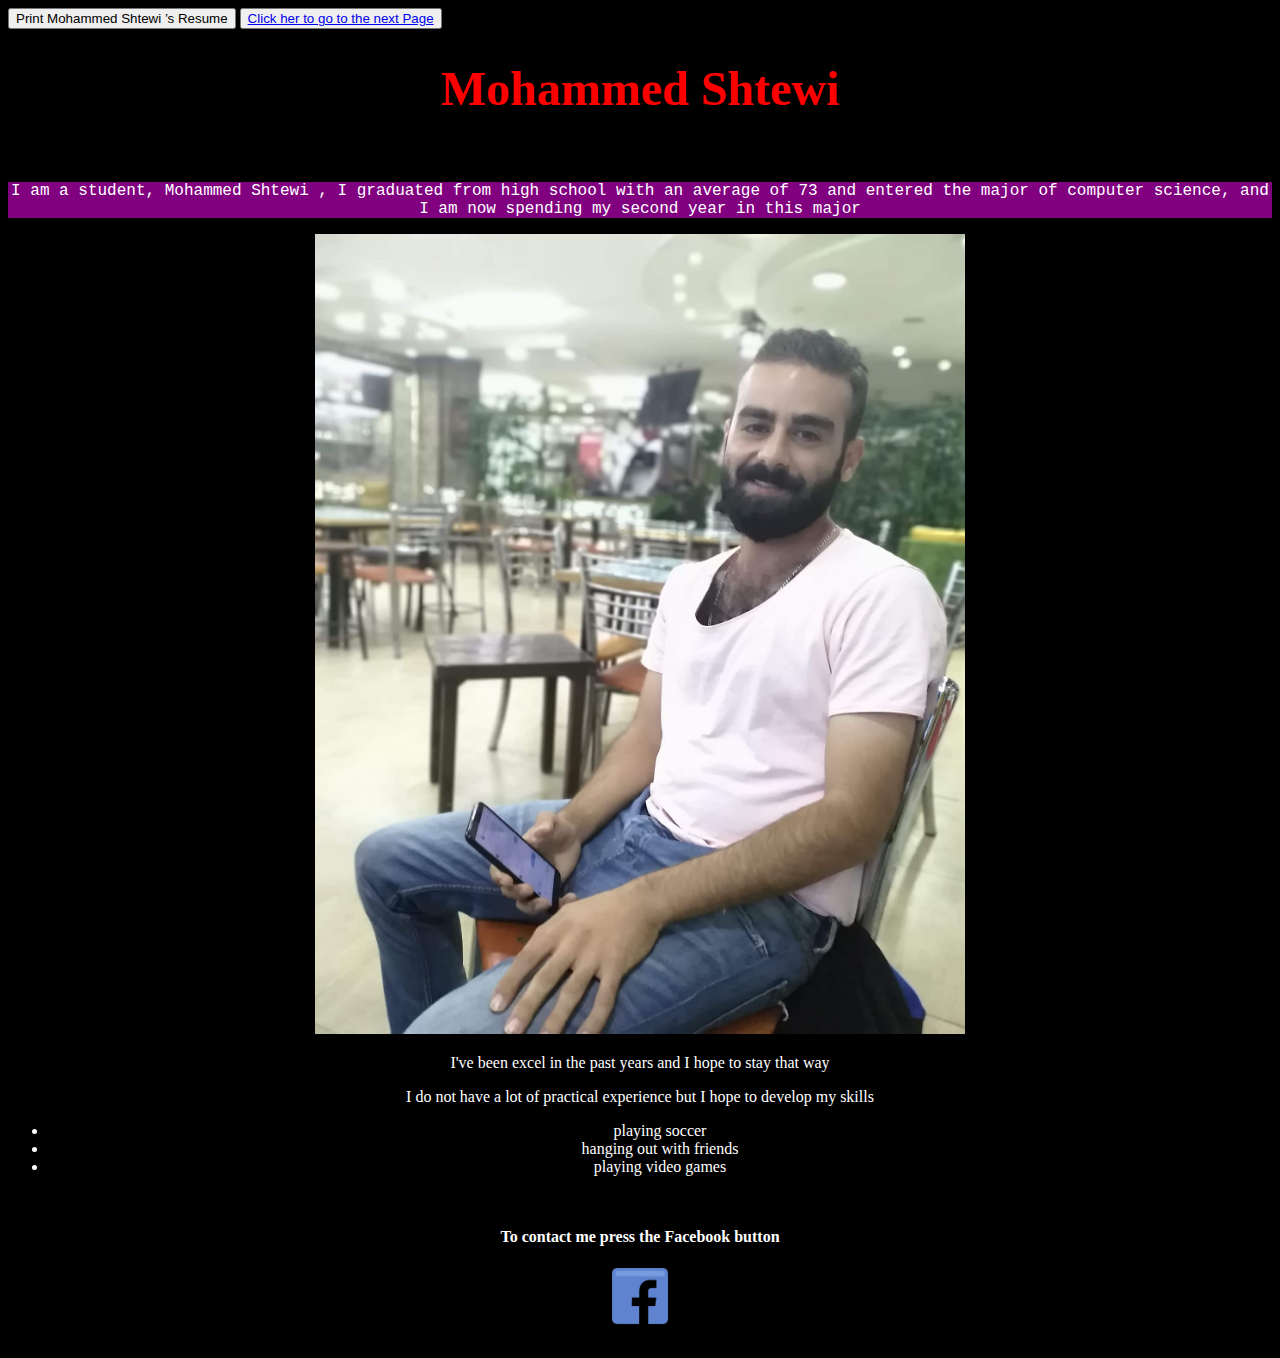
<file: index.html>
<!DOCTYPE html>
<html lang="en">
<head>
    <meta charset="UTF-8">
    <meta name="viewport" content="width=device-width, initial-scale=1.0">
    <title> Mohammed shtewi </title>
    <link rel="stylesheet" href="style.css">
</head>
<body>
    <button class="butt" onclick="Print()">Print Mohammed Shtewi ’s Resume</button>
    <button><a href="index2.html">Click her to go to the next Page</a> </button>

    <div class="all">
    <h1 class="mn" onclick="show()"> Mohammed Shtewi </h1>
    <br>
    <p class="bg">I am a student, <span onclick="show()"> Mohammed Shtewi </span>, I graduated from high school with an average of 73 and entered the major of computer science, and I am now spending my second year in this major</p>
    <img class="img2" src="myphoto.jpg" alt="">
    <p>I've been excel in the past years and I hope to stay that way</p>
    <p>I do not have a lot of practical experience but I hope to develop my skills</p>
    <ul>
    <li>playing soccer </li> 
    <li>hanging out with friends </li> 
    <li>playing video games</li> 
    </ul>
    <br><br>
    <strong>To contact me press the Facebook button</strong>
    <br>
    <a href="https://www.facebook.com/profile.php?id=100008902654408"><img class="img1" src="Facebook_UI-03-512.webp" alt=""></a>
</div>
<script>

    function show(){
    alert ("Welcome to Mohammed Shtewi site, please let me know if you have any questions");
    }
    function Print(){
    window.print();
    }
    
    
</script>
    </body>
</html>
</file>
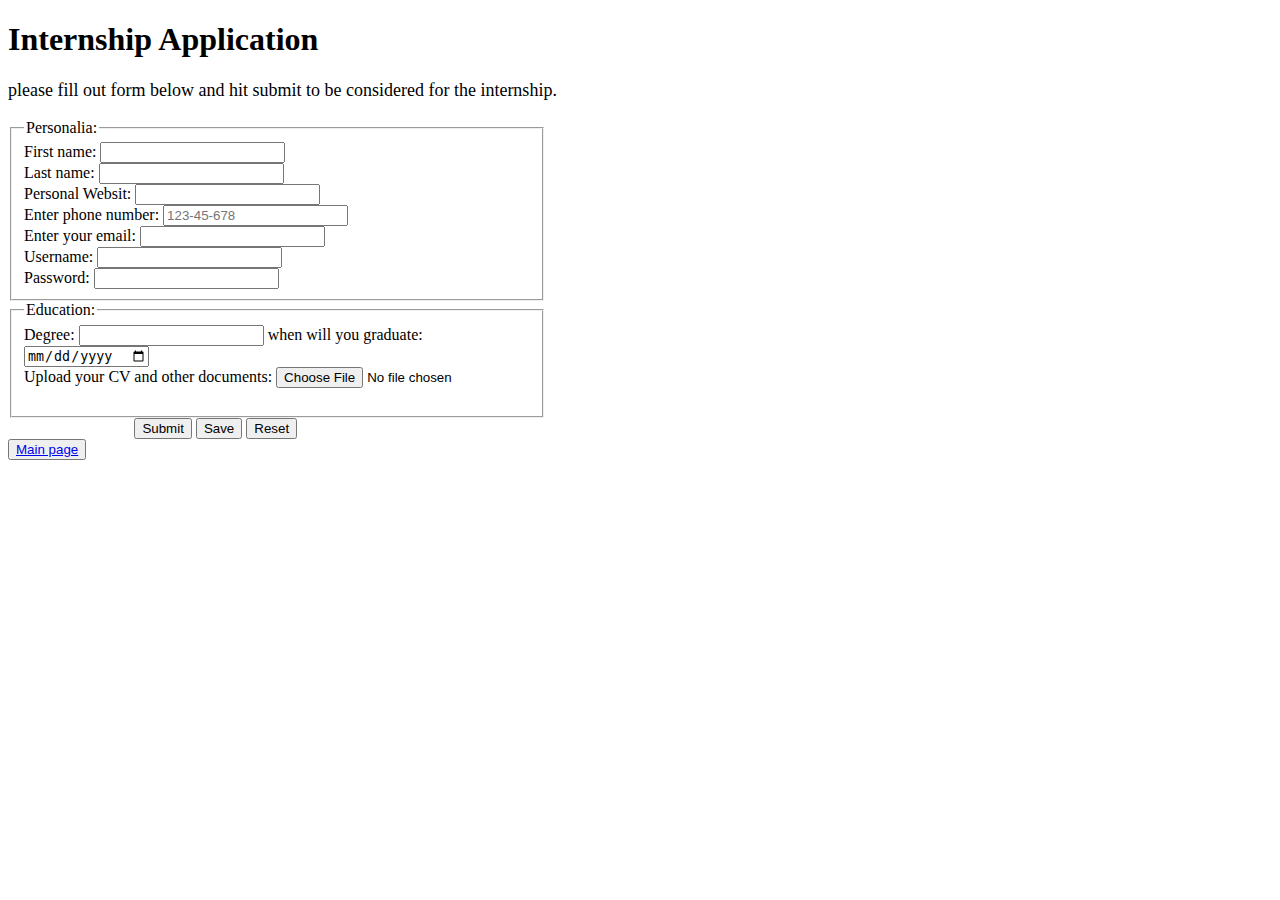
<file: index2.html>
<!DOCTYPE html>
<html lang="en">

<head>
    <meta charset="UTF-8">
    <meta http-equiv="X-UA-Compatible" content="IE=edge">
    <meta name="viewport" content="width=device-width, initial-scale=1.0">
    <link rel="stylesheet" href="style1.css">
    <title>form</title>
</head>

<body>
    <h1>Internship Application</h1>
    <p class="pragraph">please fill out form below and hit submit to be considered for the internship.</p>

    <form >
        <fieldset>
            <legend>Personalia:</legend>
            <label for="fname">First name:</label>
            <input type="text" id="fname" name="fname"><br>
            <label for="lname">Last name:</label>
            <input type="text" id="lname" name="lname"><br>
            <label for="Pwebsit">Personal Websit:</label>
            <input type="url" id="Pwebsit" name="Pwebsit"><br>
            <label for="P_num">Enter phone number:</label>
            <input type="number" id="P_num" name="P_num" placeholder="123-45-678"><br>
            <label for="Email">Enter your email:</label>
            <input type="email" id="Email" name="Email"><br>
            <label for="Username">Username:</label>
            <input type="text" id="Username" name="Username"><br>
            <label for="pass">Password:</label>
            <input type="password" id="pass" name="pass"><br>
        </fieldset>
    </form>

    <form >
        <fieldset>
            <legend>Education:</legend>
            <label for="browser">Degree:</label>
            <input list="browsers" name="browser" id="browser">
            <datalist id="browsers">
              <option value="Associate">
              <option value="Bachelor">
              <option value="Masters">
              <option value="Ph.">
              <option value="Dr.">
            </datalist>
            <label for="T_graduate">when will you graduate:</label>
            <input type="date" id="T_graduate" name="T_graduate"><br>
            <label for="myfile">Upload your CV and other documents:</label>
            <input type="file" id="myfile" name="myfile"><br><br>
        </fieldset>
        <span>
            <input type="submit" value="Submit" onclick="show_err()">
            <button type="submit" value="Submit"  onclick="save()">Save</button>
            <button type="submit" value="Submit" onclick="rest()">Reset</button>
        </span>
    </form>
    <button type="submit" value="Submit"><a href="index.html">Main page</a></button>


<script src="java.js"></script>
</body>

</html>
</file>
<file: style.css>
.all{
    text-align: center;
}

body{
    background-color: black;
    color: white;
}
h1{
    text-align: center;
    color: red;
}
.img2{
    float: center;
    width:650px ;
    height:800px;
}

.img1{
    float: center;
    width:100px ;
}

.bg{
    background-color: purple;
    font-family: 'Courier';
}
.mn{
    font-size: 300%;
}

@media only screen and (max-width: 960px) {
    .img2{
        float: center;
        width:330px ;
        height:400px;
    }
    .mn{
        font-size: 200%;
    }
  }
.butt:hover{
    color: rgb(13, 255, 13);
  }
</file>
<file: style1.css>
.pragraph{
    font-size: 18px;
    font-family:Georgia, 'Times New Roman', Times, serif;
}

span{
    margin-left: 10%;
}

fieldset{
    width:40%;
}
</file>
